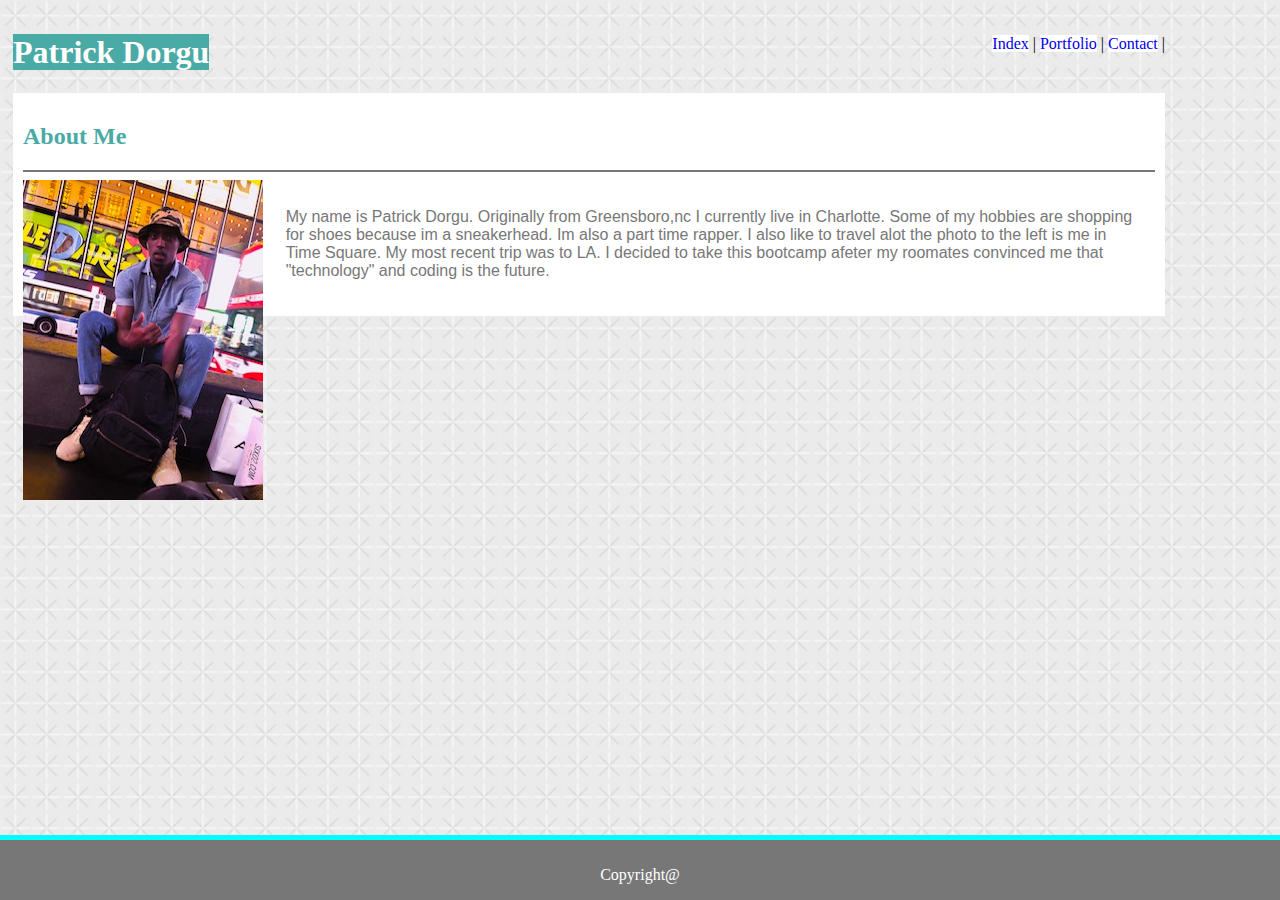
<file: index.html>
<!doctype html>
<html lang="en">
<html>
<meta charset="UTF-8">
<head>
<link rel="stylesheet" type="text/css" href="./assets/css/style.css">
</head>
<title>Index</title>
<header class="header">
<h1><strong><mark>Patrick Dorgu</h1></strong></mark>


<nav class="links">
<a href="index.html">Index</a> |
<a href="portfolio.html">Portfolio</a> |
<a href="contact.html">Contact</a> |
</nav>
</header>



<body>
<section class="content">

<h2>About Me</h2>
<hr>
<img src="./assets/Img/IMG_0467.JPG" alt="self image"/>


<section id="bulk">
<div class="about-me">
<p>My name is Patrick Dorgu. Originally from Greensboro,nc I currently live in Charlotte.
    Some of my hobbies are shopping for shoes because im a sneakerhead. Im also a part time rapper.
    I also like to travel alot the photo to the left is me in Time Square. My most recent trip was
    to LA. I decided to take this bootcamp afeter my roomates convinced me that "technology" and
    coding is the future. 


    



</p>
</div>


</body>

</section>



        </div>
        <div class="footer">
            <hr>
        <div id="foot">
        
        </div>
            <p>Copyright@</p>
            </div>
            </html>
</file>
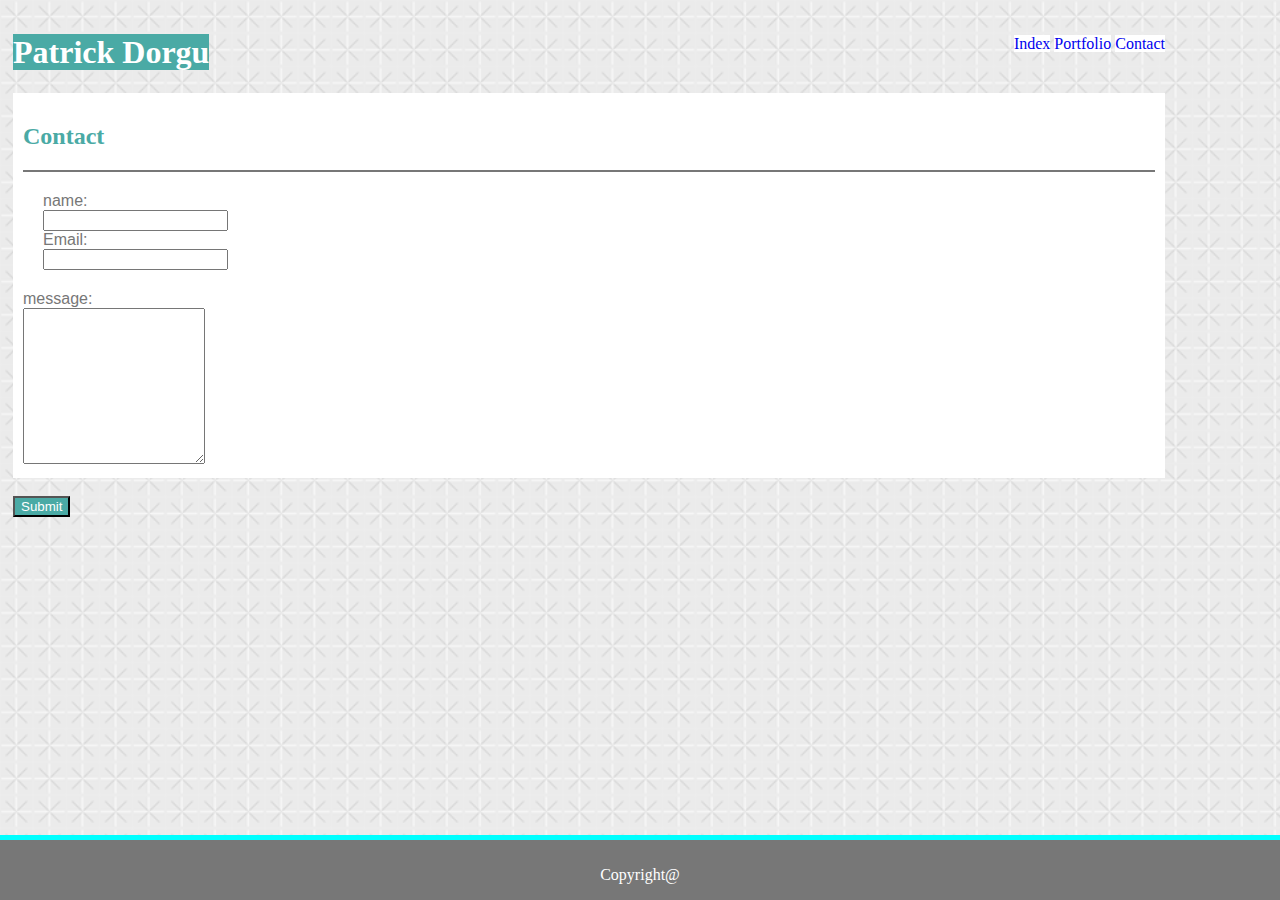
<file: contact.html>
<!doctype html>
<html lang="en"></html>
<html>
<meta charset="UTF-8">
<head>
<link rel="stylesheet" type="text/css" href="./assets/css/style.css">
</head>
<title>Contacts</title>
<body>

     <div class="header">
    <h1><strong><mark>Patrick Dorgu</h1></strong></mark>
    

    <nav id="links">
            <a href="index.html">Index</a>
            <a href="portfolio.html">Portfolio</a>
            <a href="contact.html">Contact</a>
            </nav>
            </header>    
  
        

    
        <section id="bulk" >
    <h2>Contact</h2>
    <hr>
    


    
    <form class="input">
    name: <br>
    <input type="text" name="Name">
    <br>
    Email:<br>
    <input type="text" name="Email">
    </form>
<form>
message:
<br>
<textarea name="Message" rows="10"></textarea>
</form>

</form> 
</section>

<br>
<button class="btn" type="submit">Submit</button>
    </body>
    </section>

</div>
<div class="footer">
    <hr>
<div id="foot">

</div>
    <p>Copyright@</p>
    </div>
    </html>
</file>
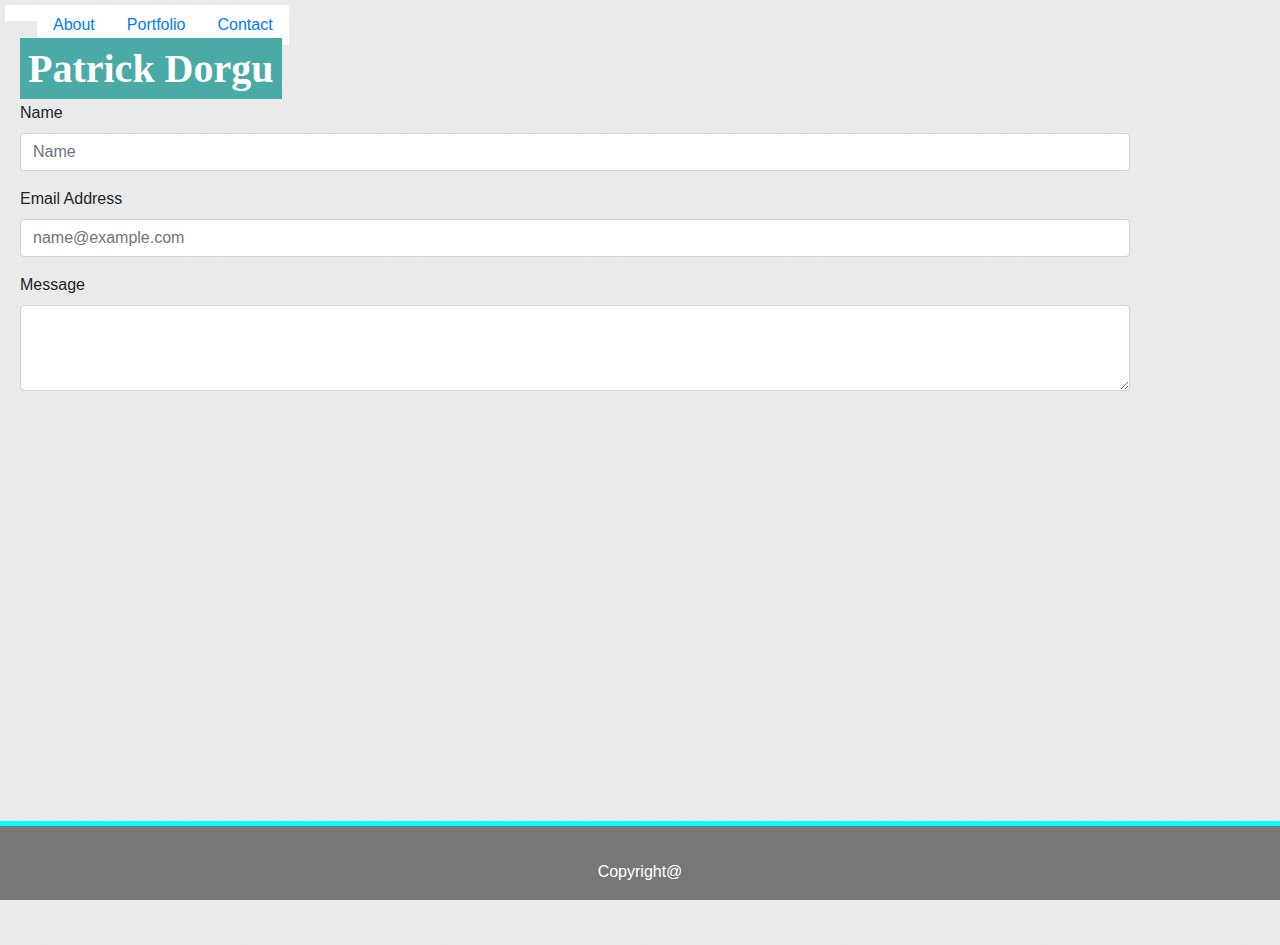
<file: contact2.html>
<!DOCTYPE html>
<html lang="en-us">
  <head>
    <meta charset="UTF-8">
    <title>Contact page</title>
    <link rel="stylesheet" href="https://stackpath.bootstrapcdn.com/bootstrap/4.3.1/css/bootstrap.min.css" integrity="sha384-ggOyR0iXCbMQv3Xipma34MD+dH/1fQ784/j6cY/iJTQUOhcWr7x9JvoRxT2MZw1T" crossorigin="anonymous">
    <link rel="stylesheet" type="text/css" href="./assets/css/style.css">
  </head>
  <body>

        <ul class="nav">
                <li class="nav-item">
                  <a class="nav-link active" href="#"></a>
                </li>
                <li class="nav-item">
                  <a class="nav-link" href="index2.html">About</a>
                </li>
                <li class="nav-item">
                  <a class="nav-link" href="portfolio.html">Portfolio</a>
                </li>
                <li class="nav-item">
                  <a class="nav-link" href="contact2.html">Contact</a>
                </li>
              </ul>
              <div class="container">
              <header class="header">
                    <div class="row">
                    <div class="col-lg-12">
                    <h1><strong><mark>Patrick Dorgu</h1></strong></mark>
                    <form>
                            <div class="form-group">
                              <label for="exampleFormControlInput1">Name</label>
                              <input type="name" class="form-control" id="exampleFormControlInput1" placeholder="Name">
                            </div>
                            <div class="form-group">
                              <label for="exampleFormControlSelect1">Email Address</label>
                              <input type="email" class="form-control" id="exampleFormControlSelect1" placeholder="name@example.com">
                                
                              </select>
                            </div>
                            <div class="form-group">
                              
                            <div class="form-group">
                              <label for="exampleFormControlTextarea1">Message</label>
                              <textarea class="form-control" id="exampleFormControlTextarea1" rows="3"></textarea>
                            </div>
                          </form>    

                        </div>
                        <div class="footer">
                            <hr>
                        <div id="foot">
                        
                        </div>
                            <p>Copyright@</p>
                            </div>
                            </html>
</file>
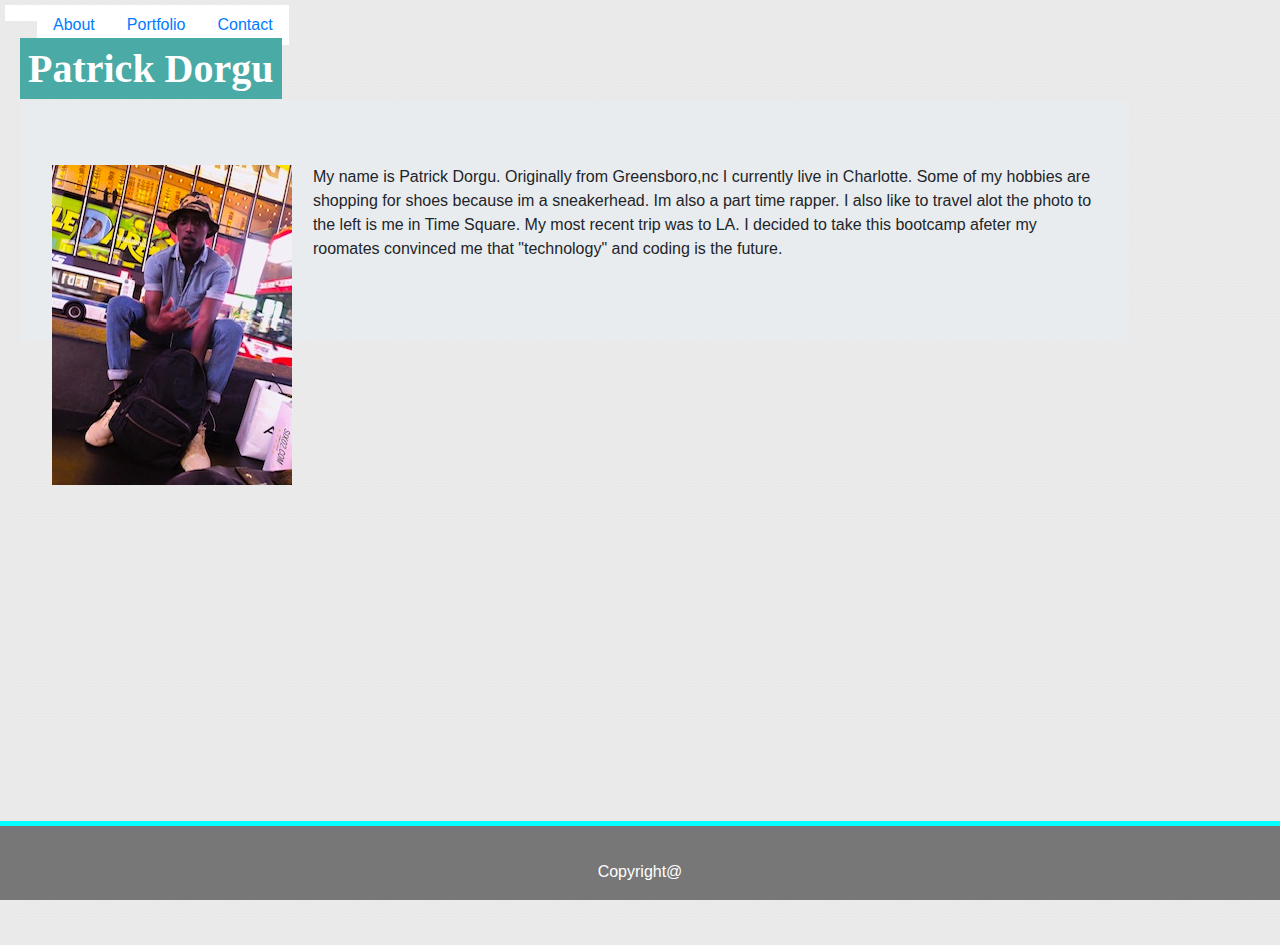
<file: index2.html>
<!DOCTYPE html>
<html lang="en-us">
  <head>
    <meta charset="UTF-8">
    <title>Contact page</title>
    <link rel="stylesheet" href="https://stackpath.bootstrapcdn.com/bootstrap/4.3.1/css/bootstrap.min.css" integrity="sha384-ggOyR0iXCbMQv3Xipma34MD+dH/1fQ784/j6cY/iJTQUOhcWr7x9JvoRxT2MZw1T" crossorigin="anonymous">
    <link rel="stylesheet" type="text/css" href="./assets/css/style.css">
  </head>
  <body>

        <ul class="nav">
                <li class="nav-item">
                  <a class="nav-link active" href="#"></a>
                </li>
                <li class="nav-item">
                  <a class="nav-link" href="index2.html">About</a>
                </li>
                <li class="nav-item">
                  <a class="nav-link" href="portfolio.html">Portfolio</a>
                </li>
                <li class="nav-item">
                  <a class="nav-link" href="contact2.html">Contact</a>
                </li>
              </ul>
              <div class="container">
              <header class="header">
                    <div class="row">
                    <div class="col-lg-12">
                    <h1><strong><mark>Patrick Dorgu</h1></strong></mark>
                    
                 <div class="row">
                    <div class="col-lg-12">
                    <div class="jumbotron">
                      
                      <img src="./assets/Img/IMG_0467.JPG" alt="self image" style="float:left;">
                            
                            
                            <p id="bio">My name is Patrick Dorgu. Originally from Greensboro,nc I currently live in Charlotte.
                                    Some of my hobbies are shopping for shoes because im a sneakerhead. Im also a part time rapper.
                                    I also like to travel alot the photo to the left is me in Time Square. My most recent trip was
                                    to LA. I decided to take this bootcamp afeter my roomates convinced me that "technology" and
                                    coding is the future. 
                        </p>
                        </div>
                        </div>
                        </div>
                        </div>
                        </header>
                        </body>
                        
                      </div>
                      <div class="footer">
                          <hr>
                      <div id="foot">
                      
                      </div>
                          <p>Copyright@</p>
                          </div>
                          </html>
</file>
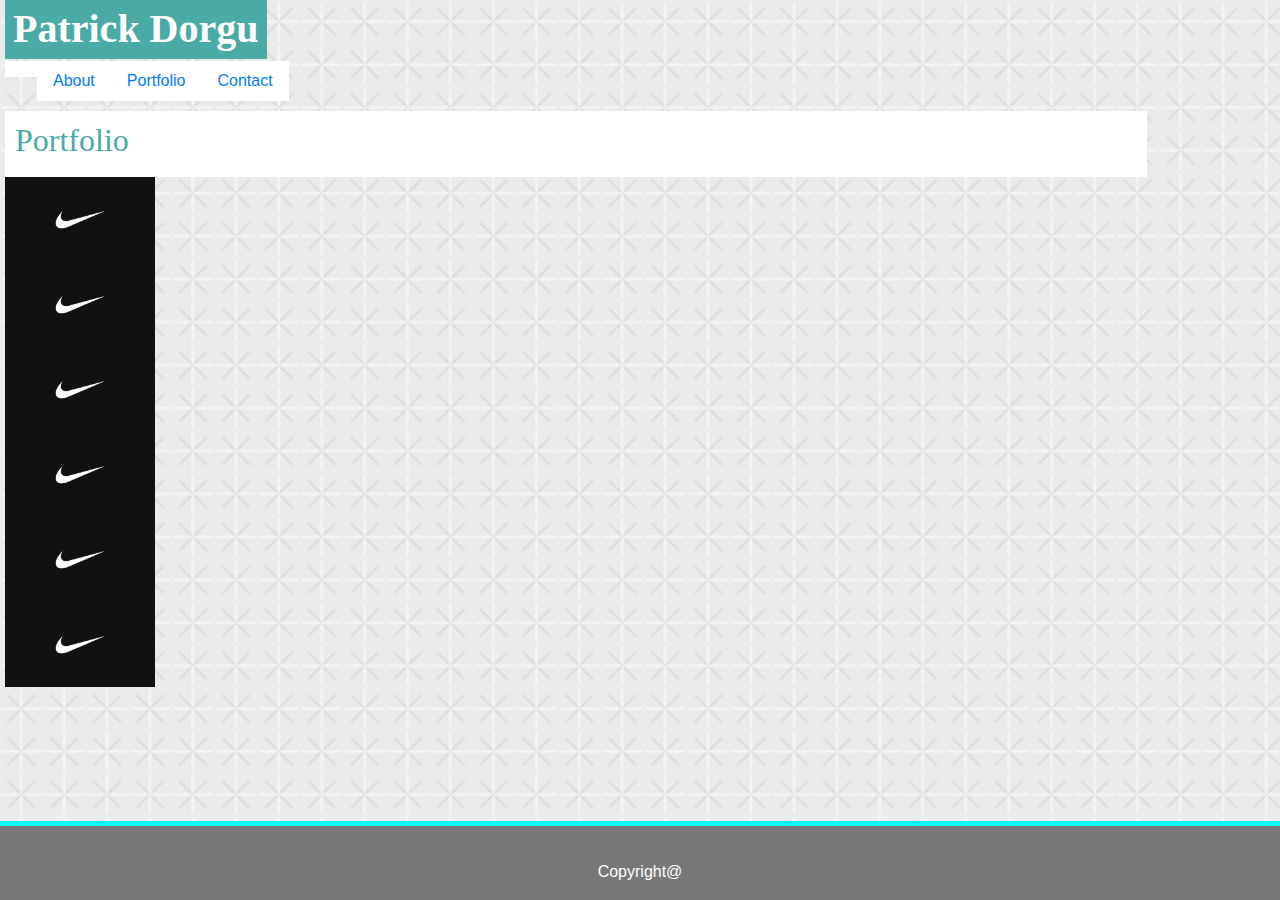
<file: portfolio.html>
<!doctype html>
<html lang="en">
<html>
<meta charset="UTF-8">
<head>
        <link rel="stylesheet" href="https://stackpath.bootstrapcdn.com/bootstrap/4.3.1/css/bootstrap.min.css" integrity="sha384-ggOyR0iXCbMQv3Xipma34MD+dH/1fQ784/j6cY/iJTQUOhcWr7x9JvoRxT2MZw1T" crossorigin="anonymous">
        <link rel="stylesheet" type="text/css" href="./assets/css/style.css">
</head>
<title>Portfolio</title>
<header class="header">
        <h1><strong><mark>Patrick Dorgu</h1></strong></mark>
        
        <ul class="nav">
                <li class="nav-item">
                  <a class="nav-link active" href="#"></a>
                </li>
                <li class="nav-item">
                  <a class="nav-link" href="#">About</a>
                </li>
                <li class="nav-item">
                  <a class="nav-link" href="#">Portfolio</a>
                </li>
                <li class="nav-item">
                  <a class="nav-link" href="#">Contact</a>
                </li>
              </ul>  
     

<section class="categories" >
<h2>Portfolio</h2>
</head></section>

<div class="img-area">
<div class="check1"><img src="./assets/Img/nike.jpg" alt="nike-check" width="150" height="150"></div>
<div class="check2"><img src="./assets/Img/nike.jpg" alt="nike-check" width="150" height="150"> </div>
<div class="check3"><img src="./assets/Img/nike.jpg" alt="nike-check" width="150" height="150"></div>
<div class="check4"><img src="./assets/Img/nike.jpg" alt="nike-check" width="150" height="150"> </div>
<div class="check5"><img src="./assets/Img/nike.jpg" alt="nike-check" width="150" height="150"></div>
<div class="check6"><img src="./assets/Img/nike.jpg" alt="nike-check" width="150" height="150"></div>
</div>


</div>
<div class="footer">
    <hr>
<div id="foot">

</div>
    <p>Copyright@</p>
    </div>
    </html>
</file>
<file: assets/css/style.css>
h1 {
         
    
         
        
        background-size: 10%;
         font-family: Georgia, 'Times New Roman', Times, serif;
         border: 10px;
         
         border-block-width: 30px;
         




}

h2 {color: #4aaaa5;
    font-family: Georgia, 'Times New Roman', Times, serif;
    
    background:#ffffff;
width:100;
max-height: 100%;




}

hr{
border: none;
height: 2px;
background-color: #777777;



}









button {color: #ffffff;
    background-color:#4aaaa5;
    










}

.header nav{ float: right;
    margin-top:-5%;
    text-decoration-line: none;





}

img {


margin-right: 2%;
clear: both;
float: left;
height:100%;




}

.form { width:100%;
    border:2px;
    margin:20px;
    box-sizing: border-box;







}

text area{width:100%;
    position: absolute;
    top: 50%;
    left:50%;
    background: #ffffff;
padding:30px 40px;
text-align: center;
border-color: black;
box-sizing: border-box;
}


.input{width:100%;
    border:2px;
    margin:20px;
    
    
    


    




}

.container {position: absolute;
    width:100%;
    height:100%;







}

.container__nikelogo{position: relative;
    height:0%;
    width:100%;
    object-fit: cover;





}

#bulk {color: #777777;

font-family: Arial, Helvetica, sans-serif;




}


body {background-image:url(../Img/criss-cross.png);
    padding:5px;
    border-block: 30px;
    width: 90%;
    height:90%;
    
    background-size: contain;
    
    
}

section {background-color: #ffffff;
    padding: 10px;
    border: 10px;
    margin-top: 10px;





}

a:link {background-color: #ffffff;

    border-block-color: #ffffff;
    text-decoration-line: none;
    font-size: medium
    






}

mark {background:#4aaaa5;
    color:#ffffff;






}


a {text-decoration: none;
    





}

.check{width:300px;
    height:200px;
position: relative;
float: left;
padding:10px;


}

.text{position: absolute;
    font-size: 20px;
    color: #ffffff;
    background-color: aqua;
    font-weight:200;
    bottom:50%;
    width:22%;
    text-align: center;
    text-shadow: #777777;





}


.footer{
position: fixed;
left:0;
bottom: 0;
background-color: #777777;
color: #ffffff;
text-align:center;
width:100%;
border:5%;
border-top-style: solid;
border-top-width: thick;
border-top-color: aqua;





}
</file>
